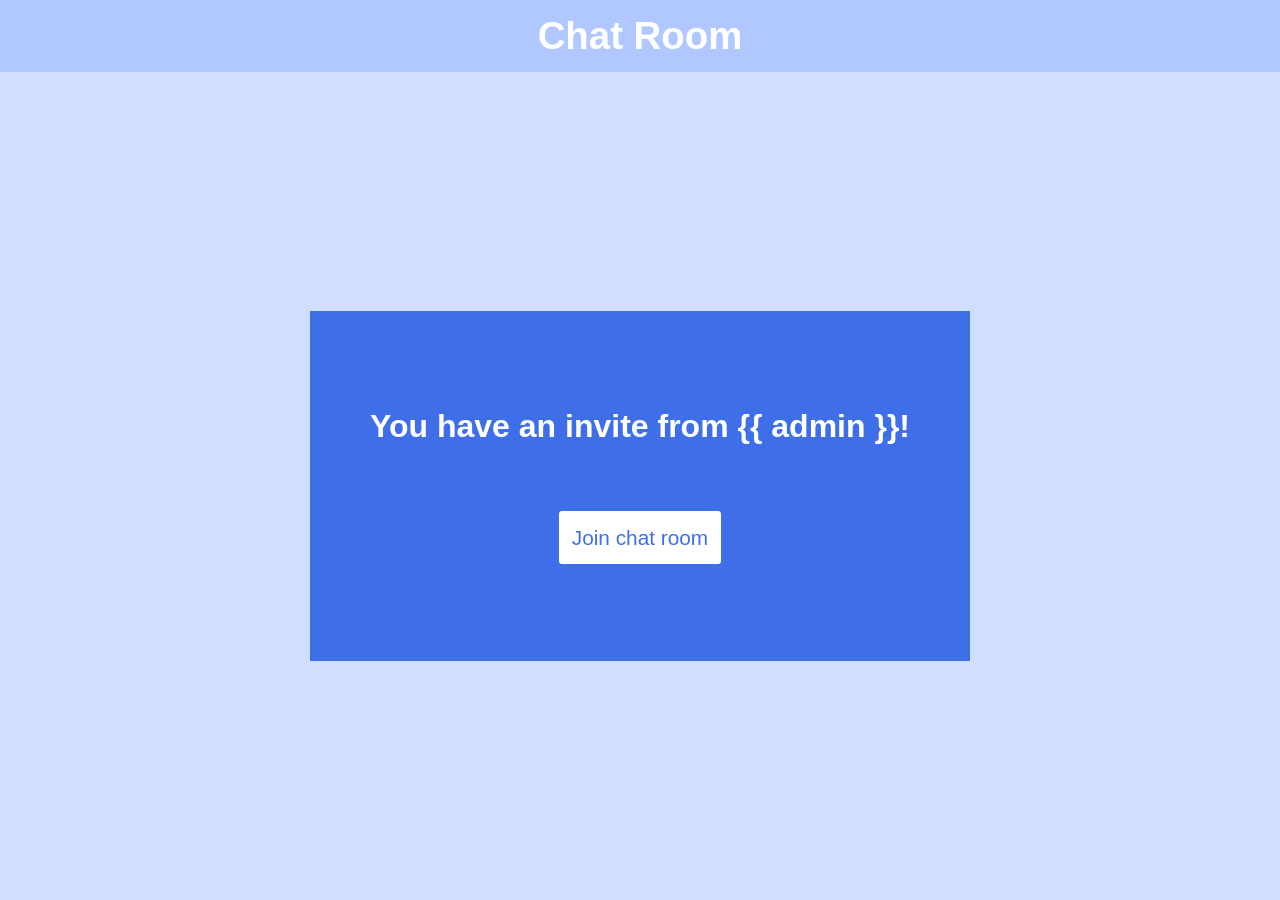
<file: templates/invite.html>
<!DOCTYPE html>
<html lang="en">
   <head>
      <script src="https://code.jquery.com/jquery-3.6.0.min.js" crossorigin="anonymous"></script>
      <meta charset="UTF-8" />
      <meta http-equiv="X-UA-Compatible" content="IE=edge" />
      <meta name="viewport" content="width=device-width, initial-scale=1.0" />
      <title>Invite template</title>
      <link rel="stylesheet" href="/css/invite.css">
   </head>
   <body>
      <nav>
         <h1>Chat Room</h1>
      </nav>
      <div class="container">
         <div class="inv-cont">
            <h1 class="title">You have an invite from {{ admin }}!</h1>
            <button class="btn" id="join">Join chat room</button>
         </div>
      </div>
      <script>
      document.getElementById("join").addEventListener("click", function () {
         let id = new URLSearchParams(document.location.search).get("id");
         let data = new FormData();
         data.append("id", id);
         $.ajax({
            url: "/php/join.php",
            type: "POST",
            data: data,
            success: function (response) {
               if (response == 1) {
                  location.href = `/room?id=${id}`;
               } else if (response == 2) {
                  alert("Room ID not found");
               } else if (response == 3) {
                  alert("A database error occurred");
               } else if (response == 4) {
                  location.href = `/room?id=${id}`;
               } else if (response == 5) {
                  alert("You are banned from this room.");
               } else {
                  alert("An unknown error occurred: \n\n" + response);
               }
            },
            cache: false,
            contentType: false,
            processData: false,
         });
      });
      </script>
   </body>
</html>
</file>
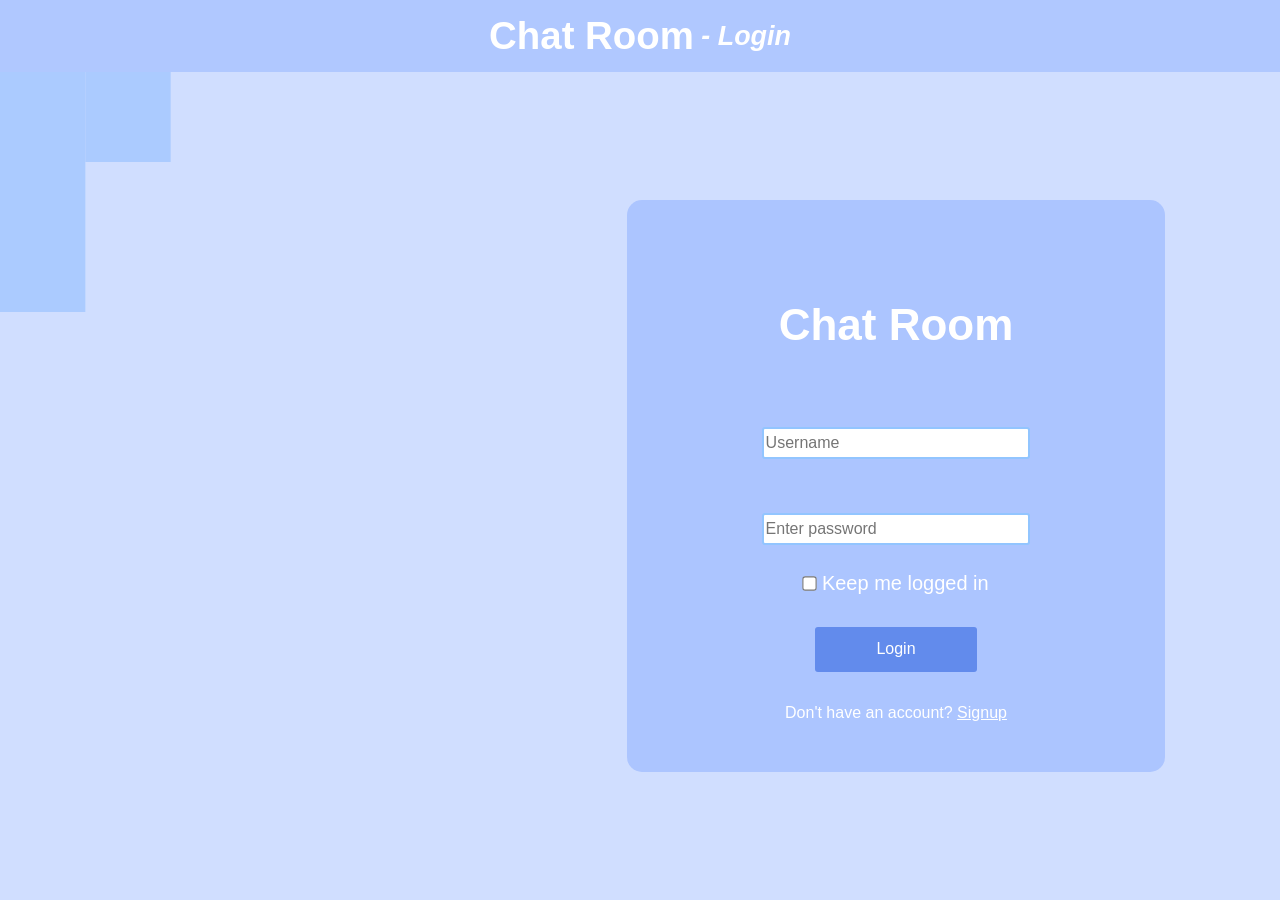
<file: templates/login.html>
<!DOCTYPE html>
<html lang="en">
  <head>
    <script src="https://code.jquery.com/jquery-3.6.0.min.js" crossorigin="anonymous"></script>
    <meta charset="UTF-8" />
    <meta http-equiv="X-UA-Compatible" content="IE=edge" />
    <meta name="viewport" content="width=device-width, initial-scale=1.0" />
    <title>Chat Room</title>
    <script src="/js/login.js" defer></script>
    <link rel="stylesheet" href="/css/login.css" />
  </head>
  <body>
    <nav>
      <h1>Chat Room <span class="nav-location">&nbsp;- Login</span></h1>
    </nav>
    <div class="container">
      <div class="left">
        <canvas id="left-animate"></canvas>
      </div>
      <div class="right">
        <div class="position">
          <form method="post" action="javascript:void(0)" id="form">
            <h1 class="title">Chat Room</h1>
            <input type="text" name="username" placeholder="Username" id="username" class="input spaced" required />
            <input type="password" name="password" placeholder="Enter password" id="password" class="input spaced" required />
            <div style="display:flex;justify-content:center;align-items:center;flex-direction:row;">
              <input type="checkbox" name="keep_logged" id="keep_logged">
              <p style="display:inline;" class="logged">&nbsp;Keep me logged in</p>
            </div>
            <div class="flex-spacer"></div>
            <input type="submit" value="Login" class="btn" />
            <div class="flex-spacer"></div>
            <p>Don't have an account? <a href="/signup">Signup</a></p>
          </form>
        </div>
      </div>
    </div>
  </body>
</html>
</file>
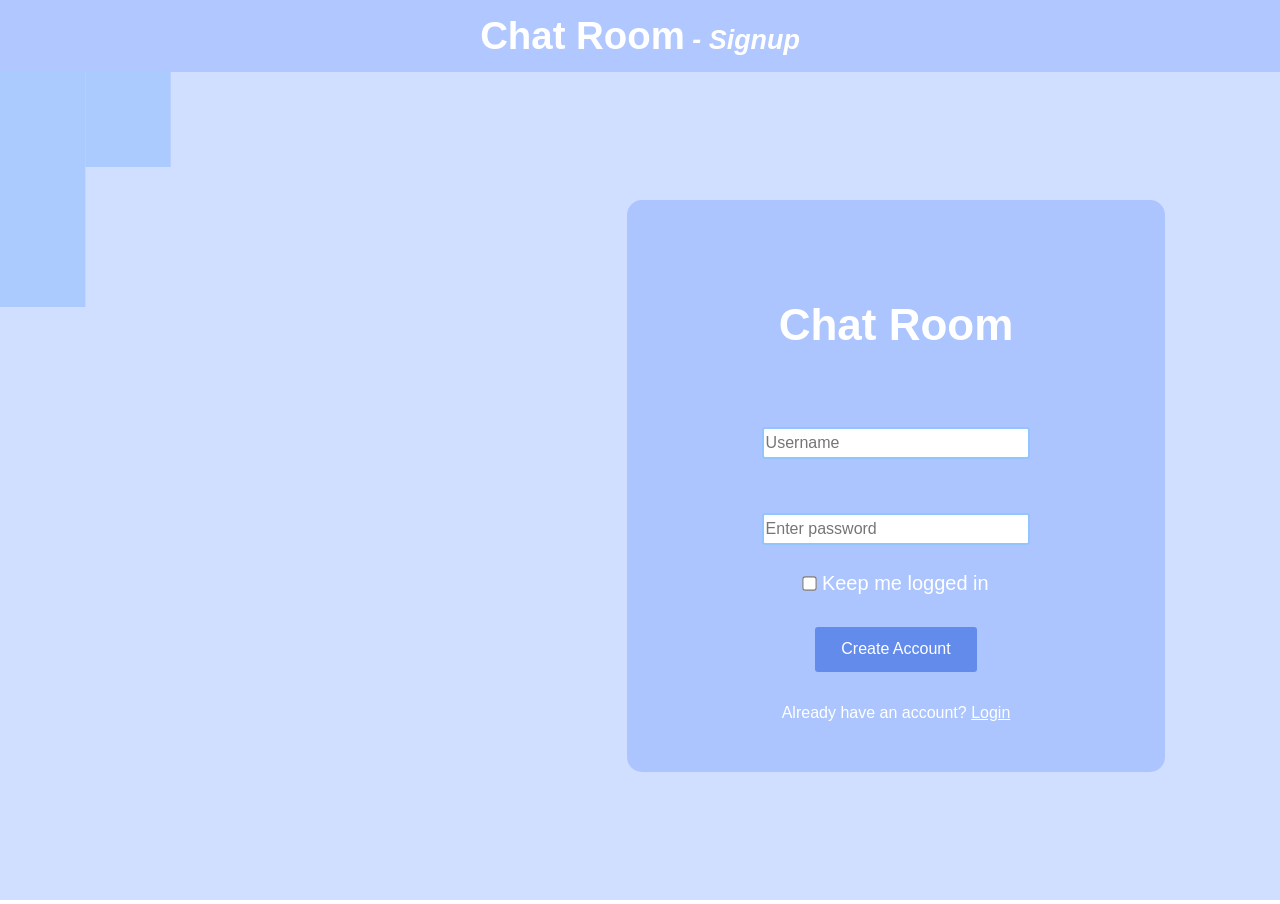
<file: templates/signup.html>
<!DOCTYPE html>
<html lang="en">
  <head>
    <script src="https://code.jquery.com/jquery-3.6.0.min.js" crossorigin="anonymous"></script>
    <meta charset="UTF-8" />
    <meta http-equiv="X-UA-Compatible" content="IE=edge" />
    <meta name="viewport" content="width=device-width, initial-scale=1.0" />
    <title>Chat Room</title>
    <script src="/js/signup.js" defer></script>
    <link rel="stylesheet" href="/css/signup.css" />
  </head>
  <body>
    <nav>
      <h1>Chat Room<span class="nav-location">&nbsp;- Signup</span></h1>
    </nav>
    <div class="container">
      <div class="left">
        <canvas id="left-animate"></canvas>
      </div>
      <div class="right">
        <div class="position">
          <form method="post" action="javascript:void(0)" id="form">
            <h1 class="title">Chat Room</h1>
            <input type="text" name="username" placeholder="Username" id="username" class="input spaced" required />
            <input type="password" name="password" placeholder="Enter password" id="password" class="input spaced" required />
            <div style="display:flex;justify-content:center;align-items:center;flex-direction:row;">
              <input type="checkbox" name="keep_logged" id="keep_logged">
              <p style="display:inline;" class="logged">&nbsp;Keep me logged in</p>
            </div>
            <div class="flex-spacer"></div>
            <input type="submit" value="Create Account" class="btn" />
            <div class="flex-spacer"></div>
            <p>Already have an account? <a href="/login">Login</a></p>
          </form>
        </div>
      </div>
    </div>
  </body>
</html>
</file>
<file: css/invite.css>
@import url("https://fonts.googleapis.com/css2?family=Cabin&display=swap");
:root {
  --btn: white;
  --nav-bg: #b0c8ff;
}

@keyframes turn {
  20% {
    transform: rotate(5deg);
  }

  40% {
    transform: rotate(-5deg);
  }

  60% {
    transform: rotate(5deg);
  }

  80% {
    transform: rotate(-5deg);
  }

  100% {
    transform: rotate(0deg);
  }
}

* {
  margin: 0;
  padding: 0;
  box-sizing: border-box;
  font-family: "Montserrat", sans-serif;
  color: white;
}

body {
  width: 100vw;
  height: 100vh;
  overflow: hidden;
}

nav {
  width: 100vw;
  height: 8vh;
  display: flex;
  justify-content: center;
  align-items: center;
  background-color: var(--nav-bg);
  color: white;
}

nav h1 {
  font-size: 240%;
}

.container {
  width: 100vw;
  height: 92vh;
  background-color: #d0deff;
  display: flex;
  justify-content: center;
  align-items: center;
}

.inv-cont {
  padding: 30px 60px 30px 60px;
  min-height: 350px;
  background-color: #3f6fe8;
  display: flex;
  flex-direction: column;
  justify-content: space-evenly;
  align-items: center;
}

.btn {
  width: 30%;
  height: 53px;
  min-width: 110px;
  font-size: 1.3em;
  color: #3f6fe8;
  background-color: var(--btn);
  border: none;
  border-radius: 3px;
  transition: all 0.1s ease-in-out;
  animation: turn 5s infinite;
}

.btn:hover {
  cursor: pointer;
  opacity: 0.8;
}
</file>
<file: css/login.css>
@import url("https://fonts.googleapis.com/css2?family=Cabin&display=swap");

:root {
  --btn: #628bec;
  --nav-bg: #b0c8ff;
}

* {
  margin: 0;
  padding: 0;
  box-sizing: border-box;
  font-family: "Montserrat", sans-serif;
  color: white;
}

body {
  width: 100vw;
  height: 100vh;
  overflow: hidden;
}

nav {
  width: 100vw;
  height: 8vh;
  display: flex;
  justify-content: center;
  align-items: center;
  background-color: var(--nav-bg);
  color: white;
}

nav h1 {
  font-size: 240%;
}

.nav-location {
  font-style: italic;
  font-size: 0.7em;
}

nav h1 {
  display: flex;
  justify-content: center;
  align-items: center;
}

.left {
  height: 92vh;
  width: 60vw;
}

#left-animate {
  width: 100%;
  height: 100%;
  background-color: #d0deff;
}

.right {
  height: 92vh;
  width: 40vw;
  display: flex;
  justify-content: center;
  align-items: center;
  background-color: #d0deff;
}

.position {
  width: 70%;
  height: fit-content;
  padding: 50px 0 50px 0;
  background-color: #acc5ff;
  border-radius: 15px;
}

.container {
  display: flex;
}

.input {
  width: 50%;
  height: fit-content;
  padding: 5px 2px 5px 2px;
  font-size: 100%;
  color: black;
  border: 2px solid rgb(146, 197, 255);
  border-radius: 3px;
}

.input:focus {
  outline: none;
  transform: scale(1.01);
}

.spaced {
  margin: 5%;
}

.flex-spacer {
  margin: 3%;
}

.logged {
  font-size: 1.25em;
}

input[type="checkbox"] {
  transform: scale(1.1);
}

form {
  width: 100%;
  display: flex;
  flex-direction: column;
  justify-content: space-evenly;
  align-items: center;
}

.btn {
  height: fit-content;
  width: 30%;
  height: 45px;
  min-width: 110px;
  font-size: 1em;
  color: white;
  background-color: var(--btn);
  border: none;
  border-radius: 3px;
  transition: all 0.1s ease-in-out;
}

.btn:hover {
  cursor: pointer;
  transform: scale(1.02);
}

.title {
  font-size: 2.75rem;
  text-align: center;
  margin: 50px 0 50px 0;
  color: white;
}

@media only screen and (max-width: 1351px) {
  .left {
    width: 40vw;
  }
  .right {
    width: 60vw;
  }
}

@media only screen and (max-width: 747px) {
  .position {
    width: 90%;
  }
}

.input::placeholder {
  font-size: 1rem;
}
</file>
<file: css/signup.css>
@import url("https://fonts.googleapis.com/css2?family=Cabin&display=swap");
:root {
  --btn: #628bec;
}

* {
  margin: 0;
  padding: 0;
  box-sizing: border-box;
  font-family: "Montserrat", sans-serif;
  color: white;
}

body {
  width: 100vw;
  height: 100vh;
  overflow: hidden;
}

nav {
  width: 100vw;
  height: 8vh;
  display: flex;
  justify-content: center;
  align-items: center;
  background-color: #b0c8ff;
  color: white;
}

nav h1 {
  font-size: 240%;
}

.nav-location {
  font-style: italic;
  font-size: 0.7em;
}

.left {
  height: 92vh;
  width: 60vw;
}

#left-animate {
  width: 100%;
  height: 100%;
  background-color: #d0deff;
}

.right {
  height: 92vh;
  width: 40vw;
  display: flex;
  justify-content: center;
  align-items: center;
  background-color: #d0deff;
}

.position {
  width: 70%;
  height: fit-content;
  padding: 50px 0 50px 0;
  background-color: #acc5ff;
  border-radius: 15px;
}

.container {
  display: flex;
}

.input {
  width: 50%;
  height: fit-content;
  padding: 5px 2px 5px 2px;
  font-size: 100%;
  color: black;
  border: 2px solid rgb(146, 197, 255);
  border-radius: 3px;
}

.input:focus {
  outline: none;
  transform: scale(1.01);
}

.spaced {
  margin: 5%;
}

.flex-spacer {
  margin: 3%;
}

.logged {
  font-size: 1.25em;
}

input[type="checkbox"] {
  transform: scale(1.1);
}

form {
  width: 100%;
  display: flex;
  flex-direction: column;
  justify-content: space-evenly;
  align-items: center;
}

.btn {
  height: fit-content;
  width: 30%;
  height: 45px;
  min-width: 110px;
  font-size: 1em;
  color: white;
  background-color: var(--btn);
  border: none;
  border-radius: 3px;
  transition: all 0.1s ease-in-out;
}

.btn:hover {
  cursor: pointer;
  transform: scale(1.02);
}

.title {
  font-size: 2.75rem;
  text-align: center;
  margin: 50px 0 50px 0;
  color: white;
}

@media only screen and (max-width: 1351px) {
  .left {
    width: 40vw;
  }
  .right {
    width: 60vw;
  }
}

@media only screen and (max-width: 747px) {
  .position {
    width: 90%;
  }
}

.input::placeholder {
  font-size: 1rem;
}
</file>
